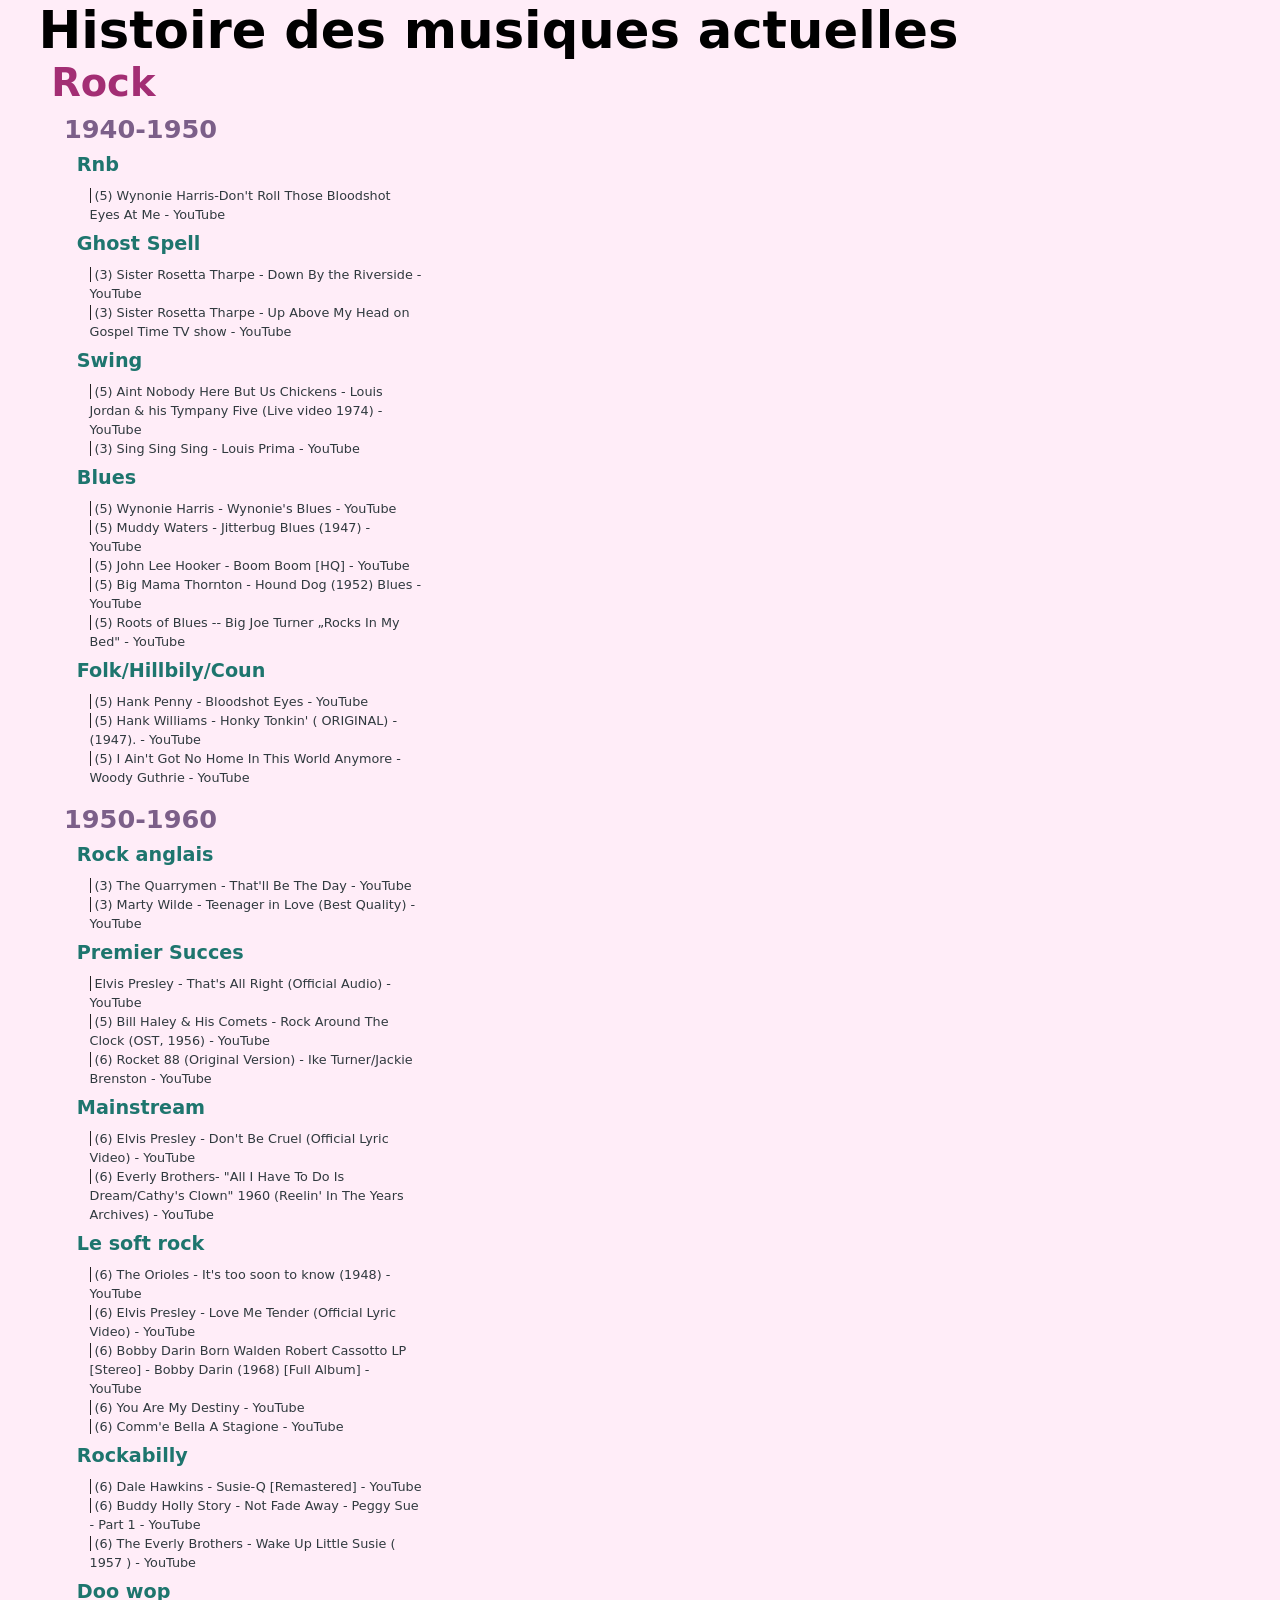
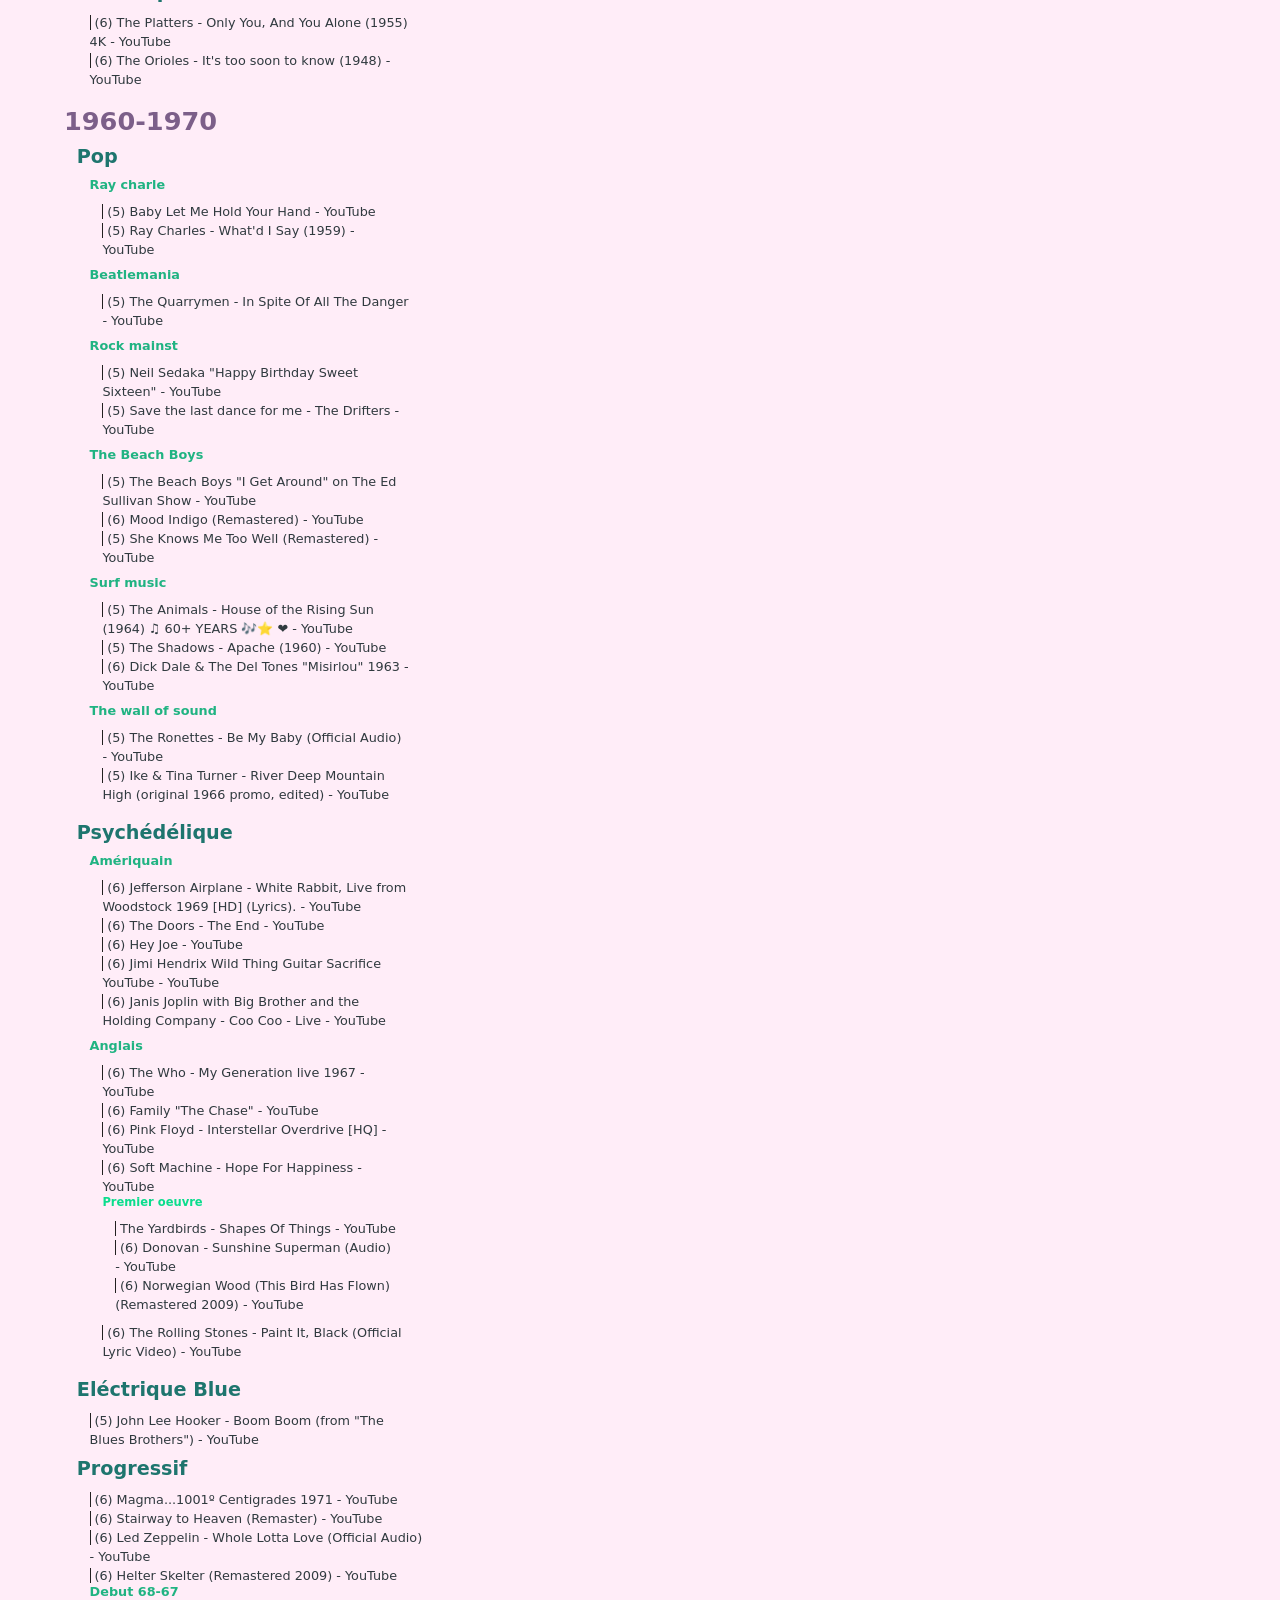
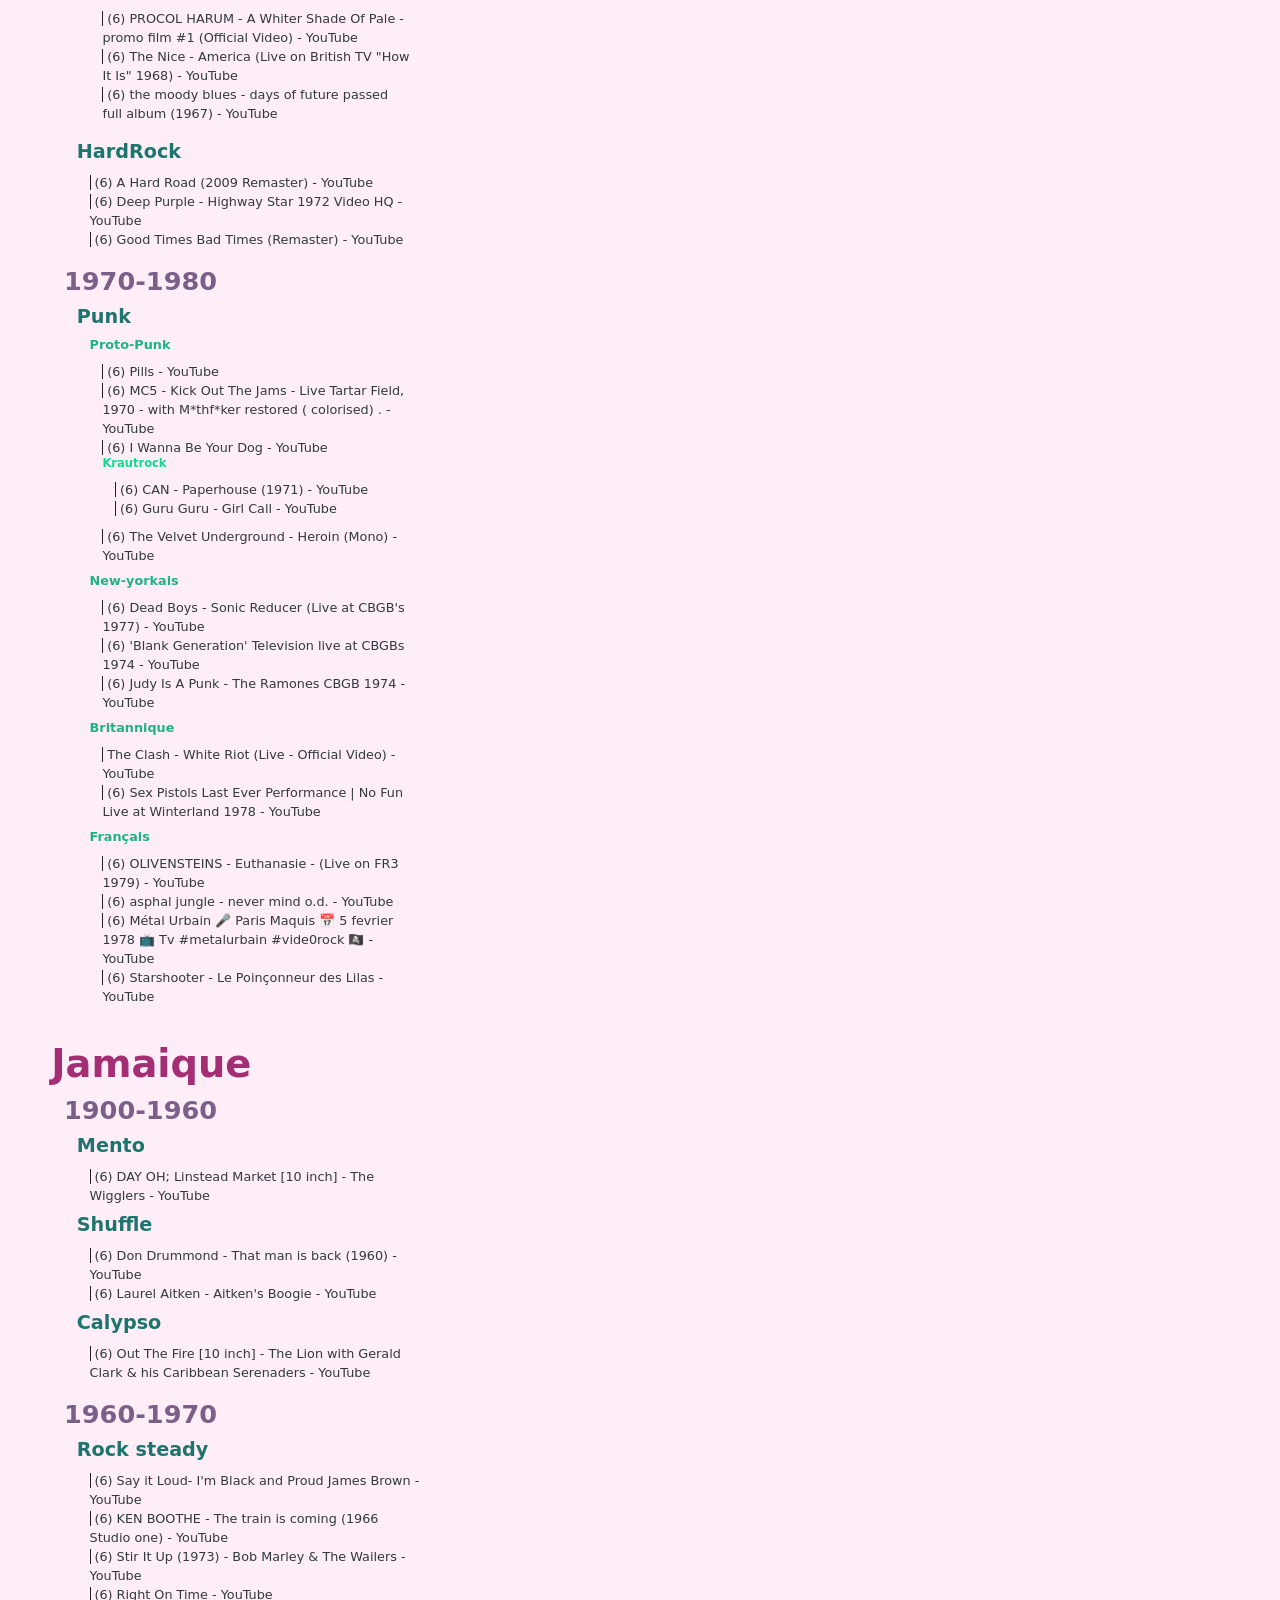
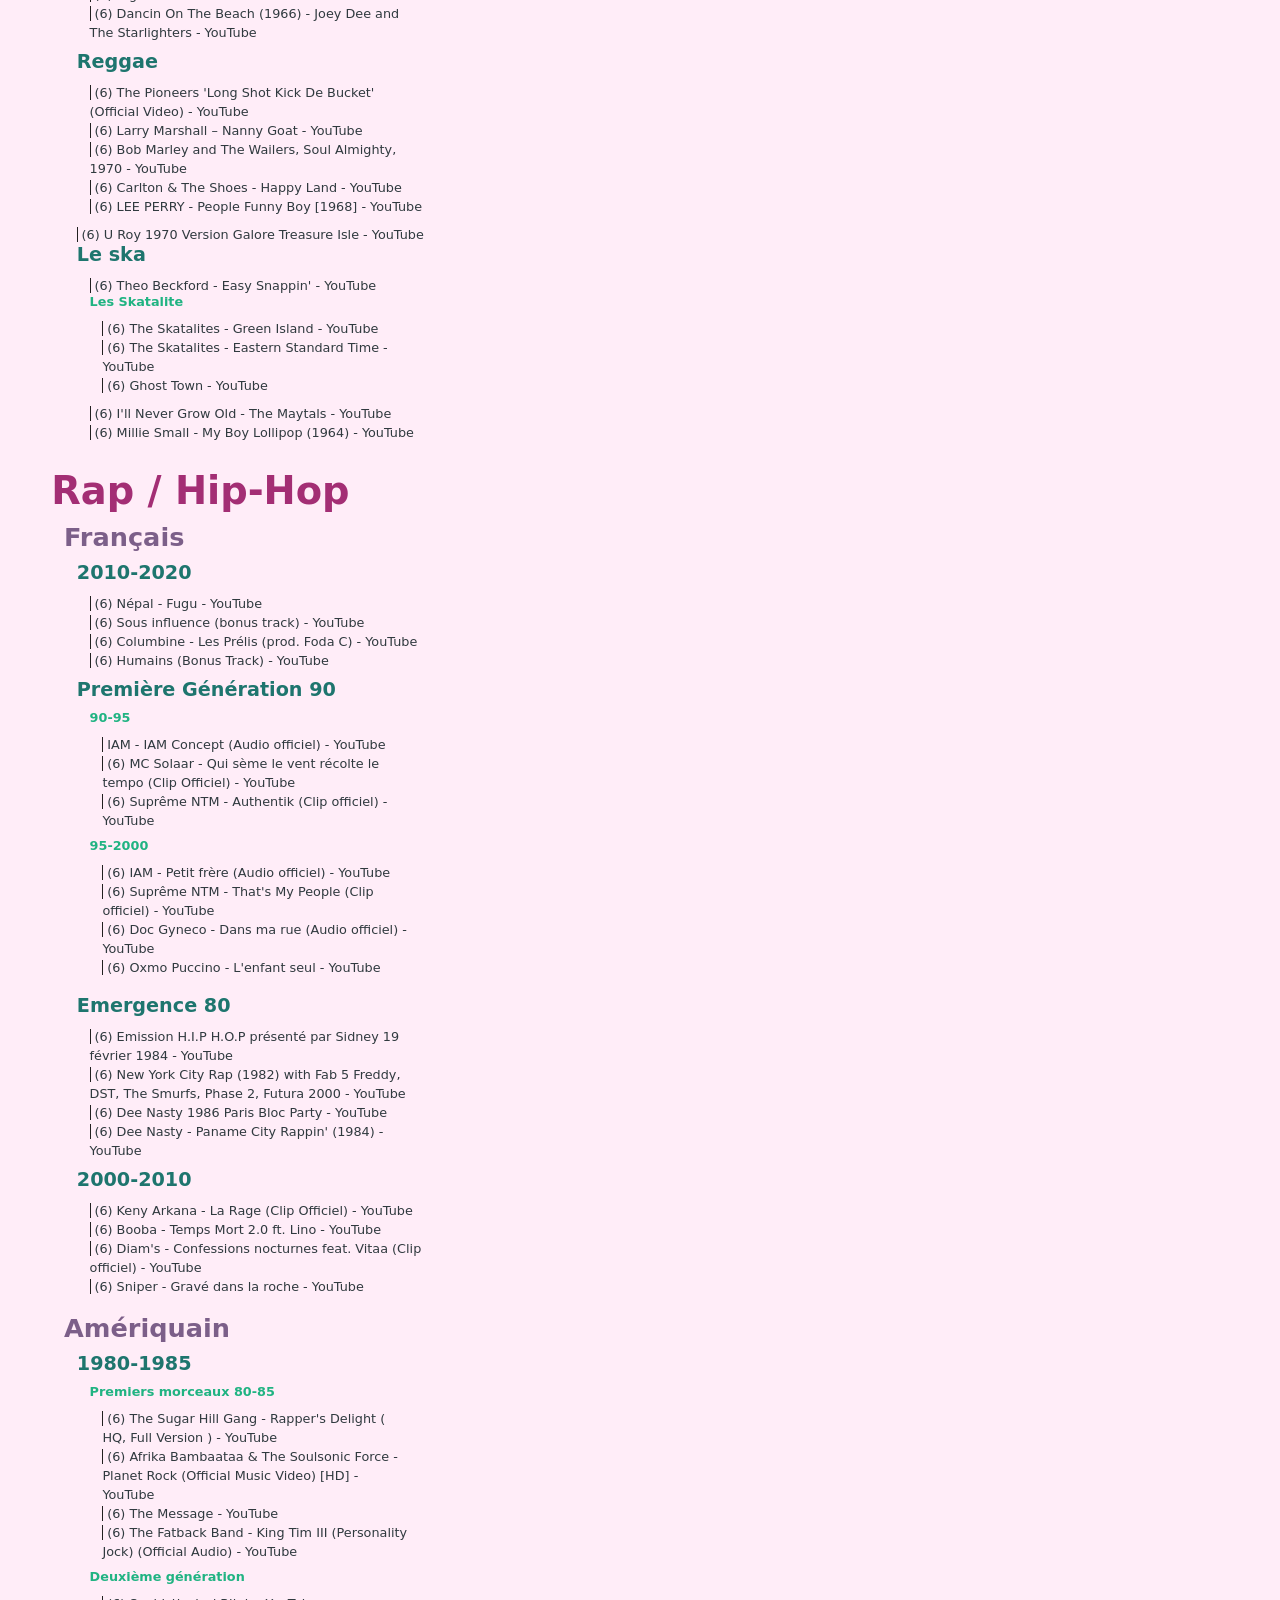
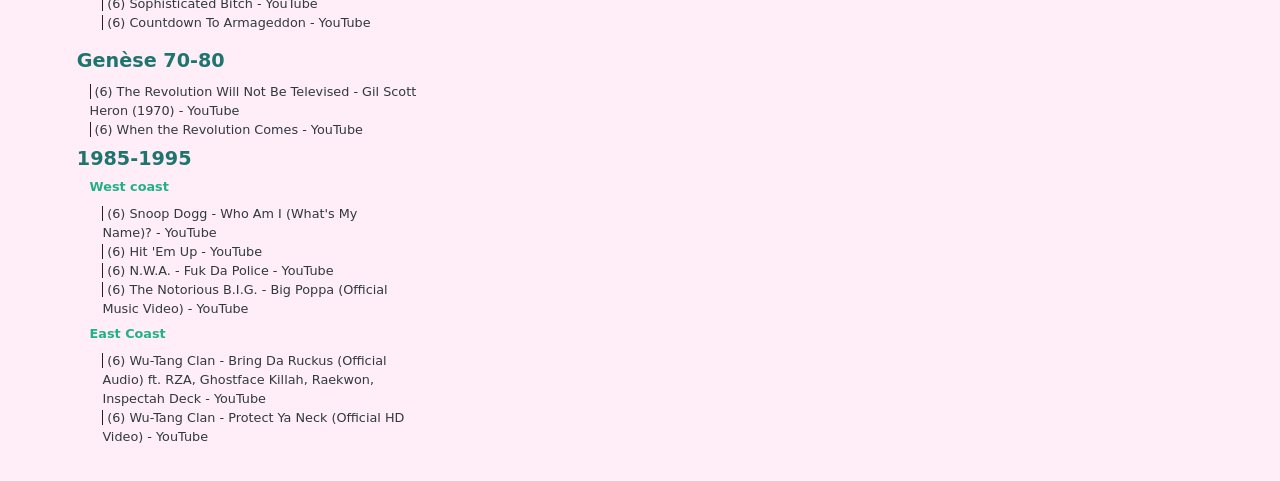
<file: index.html>
<!DOCTYPE html>
<html lang="en">
<head>
    <meta charset="UTF-8">
    <base target="_blank">
    <meta name="viewport" content="width=device-width, initial-scale=1.0">
    <title>Musiques actuelles</title>
    <link rel="stylesheet" href="styles.css">
<script src="oui.js"></script>
</head>
<body>
   <DL><p>
	
	<DL><p>
		
		<DL><p>
			<DT><H1>Histoire des musiques actuelles</H1>
			<DL>
				<DT><H3>Rock</H3>
				<DL><p>
					<DT><H3>1940-1950</H3>
					<DL><p>
						<DT><H3>Rnb</H3>
						<DL><p>
							<DT><A HREF="https://www.youtube.com/watch?v=xR_A4Su-TrI">(5) Wynonie Harris-Don't Roll Those Bloodshot Eyes At Me - YouTube</A>
						</DL><p>
						<DT><H3>Ghost Spell</H3>
						<DL><p>
							<DT><A HREF="https://www.youtube.com/watch?v=4xzr_GBa8qk">(3) Sister Rosetta Tharpe - Down By the Riverside - YouTube</A>
							<DT><A HREF="https://www.youtube.com/watch?v=JeaBNAXfHfQ&list=PLiA2vxCGnGFyT0jBMIk8LN-d80q8lV6-V&index=4">(3) Sister Rosetta Tharpe - Up Above My Head on Gospel Time TV show - YouTube</A>
						</DL><p>
						<DT><H3>Swing</H3>
						<DL><p>
							<DT><A HREF="https://www.youtube.com/watch?v=KUNQl5sanHM&list=RDKUNQl5sanHM&start_radio=1">(5) Aint Nobody Here But Us Chickens - Louis Jordan &amp; his Tympany Five (Live video 1974) - YouTube</A>
							<DT><A HREF="https://www.youtube.com/watch?v=WGM2HPM6BDc">(3) Sing Sing Sing - Louis Prima - YouTube</A>
						</DL><p>
						<DT><H3>Blues</H3>
						<DL><p>
							<DT><A HREF="https://www.youtube.com/watch?v=YvXuKdMZo4Q">(5) Wynonie Harris - Wynonie's Blues - YouTube</A>
							<DT><A HREF="https://www.youtube.com/watch?v=J4ZE3B2e8CM">(5) Muddy Waters - Jitterbug Blues (1947) - YouTube</A>
							<DT><A HREF="https://www.youtube.com/watch?v=X70VMrH3yBg">(5) John Lee Hooker - Boom Boom [HQ] - YouTube</A>
							<DT><A HREF="https://www.youtube.com/watch?v=yoHDrzw-RPg">(5) Big Mama Thornton - Hound Dog (1952) Blues - YouTube</A>
							<DT><A HREF="https://www.youtube.com/watch?v=_SwDP8bW1Xg">(5) Roots of Blues -- Big Joe Turner „Rocks In My Bed&quot; - YouTube</A>
						</DL><p>
						<DT><H3>Folk/Hillbily/Coun</H3>
						<DL><p>
							<DT><A HREF="https://www.youtube.com/watch?v=q-YBOsTcg_I&t=29s">(5) Hank Penny - Bloodshot Eyes - YouTube</A>
							<DT><A HREF="https://www.youtube.com/watch?v=OsH3C94b4IU">(5) Hank Williams - Honky Tonkin' ( ORIGINAL) - (1947). - YouTube</A>
							<DT><A HREF="https://www.youtube.com/watch?v=GTnVMulDTYA">(5) I Ain't Got No Home In This World Anymore - Woody Guthrie - YouTube</A>
						</DL><p>
					</DL><p>
					<DT><H3>1950-1960</H3>
					<DL><p>
						<DT><H3>Rock anglais</H3>
						<DL><p>
							<DT><A HREF="https://www.youtube.com/watch?v=R4_LMMKq8Hw">(3) The Quarrymen - That'll Be The Day - YouTube</A>
							<DT><A HREF="https://www.youtube.com/watch?v=ZaM1R6ICKCw">(3) Marty Wilde - Teenager in Love (Best Quality) - YouTube</A>
						</DL><p>
						<DT><H3>Premier Succes</H3>
						<DL><p>
							<DT><A HREF="https://www.youtube.com/watch?v=DCP_g7X31nI&list=RDDCP_g7X31nI&start_radio=1">Elvis Presley - That's All Right (Official Audio) - YouTube</A>
							<DT><A HREF="https://www.youtube.com/watch?v=-eJOJhwgluE">(5) Bill Haley &amp; His Comets - Rock Around The Clock (OST, 1956) - YouTube</A>
							<DT><A HREF="https://www.youtube.com/watch?v=Gbfnh1oVTk0">(6) Rocket 88 (Original Version) - Ike Turner/Jackie Brenston - YouTube</A>
						</DL><p>
						<DT><H3>Mainstream</H3>
						<DL><p>
							<DT><A HREF="https://www.youtube.com/watch?v=B2YwGBVSfFQ&list=RDB2YwGBVSfFQ&start_radio=1">(6) Elvis Presley - Don't Be Cruel (Official Lyric Video) - YouTube</A>
							<DT><A HREF="https://www.youtube.com/watch?v=lTYe9eDqxe8">(6) Everly Brothers- &quot;All I Have To Do Is Dream/Cathy's Clown&quot; 1960 (Reelin' In The Years Archives) - YouTube</A>
						</DL><p>
						<DT><H3>Le soft rock</H3>
						<DL><p>
							<DT><A HREF="https://www.youtube.com/watch?v=IexQfww4aiY&list=RDIexQfww4aiY&start_radio=1">(6) The Orioles - It's too soon to know (1948) - YouTube</A>
							<DT><A HREF="https://www.youtube.com/watch?v=-9dtQzg7gDM&list=RD-9dtQzg7gDM&start_radio=1">(6) Elvis Presley - Love Me Tender (Official Lyric Video) - YouTube</A>
							<DT><A HREF="https://www.youtube.com/watch?v=QnkQTAXMrEo&list=RDQnkQTAXMrEo&start_radio=1">(6) Bobby Darin Born Walden Robert Cassotto LP [Stereo] - Bobby Darin (1968) [Full Album] - YouTube</A>
							<DT><A HREF="https://www.youtube.com/watch?v=k7fihig4u0Y&list=RDk7fihig4u0Y&start_radio=1">(6) You Are My Destiny - YouTube</A>
							<DT><A HREF="https://www.youtube.com/watch?v=PvzH3NOka0E&list=PLXMMhvCEg8Zdd72IYclykKXqkQ7ojB3Jz">(6) Comm'e Bella A Stagione - YouTube</A>
						</DL><p>
						<DT><H3>Rockabilly</H3>
						<DL><p>
							<DT><A HREF="https://www.youtube.com/watch?v=8AtV7NTIt9g&list=RD8AtV7NTIt9g&start_radio=1">(6) Dale Hawkins - Susie-Q [Remastered] - YouTube</A>
							<DT><A HREF="https://www.youtube.com/watch?v=oXAzCLwTKIo">(6) Buddy Holly Story - Not Fade Away - Peggy Sue - Part 1 - YouTube</A>
							<DT><A HREF="https://www.youtube.com/watch?v=v1fImXAeS-s&list=RDv1fImXAeS-s&start_radio=1">(6) The Everly Brothers - Wake Up Little Susie ( 1957 ) - YouTube</A>
						</DL><p>
						<DT><H3>Doo wop</H3>
						<DL><p>
							<DT><A HREF="https://www.youtube.com/watch?v=rAUJSc6unAg&list=RDrAUJSc6unAg&start_radio=1">(6) The Platters - Only You, And You Alone (1955) 4K - YouTube</A>
							<DT><A HREF="https://www.youtube.com/results?search_query=Orioles%2C+It%27s+to+soon+to+know%2C+1948+%3B+Baby+please+don%27t%2C+1952+%3B+Crying+in+the+chapel%2C+1953">(6) The Orioles - It's too soon to know (1948) - YouTube</A>
						</DL><p>
					</DL><p>
					<DT><H3>1960-1970</H3>
					<DL><p>
						<DT><H3>Pop</H3>
						<DL><p>
							<DT><H3>Ray charle</H3>
							<DL><p>
								<DT><A HREF="https://www.youtube.com/watch?v=bFEYFKaBV4A">(5) Baby Let Me Hold Your Hand - YouTube</A>
								<DT><A HREF="https://www.youtube.com/watch?v=EPLZL4s_jtI&list=RDEPLZL4s_jtI&start_radio=1">(5) Ray Charles - What'd I Say (1959) - YouTube</A>
							</DL><p>
							<DT><H3>Beatlemania</H3>
							<DL><p>
								<DT><A HREF="https://www.youtube.com/watch?v=FDCXyq4x4Vc">(5) The Quarrymen - In Spite Of All The Danger - YouTube</A>
							</DL><p>
							<DT><H3>Rock mainst</H3>
							<DL><p>
								<DT><A HREF="https://www.youtube.com/watch?v=5h2zp96Hzhg">(5) Neil Sedaka &quot;Happy Birthday Sweet Sixteen&quot; - YouTube</A>
								<DT><A HREF="https://www.youtube.com/watch?v=n-XQ26KePUQ">(5) Save the last dance for me - The Drifters - YouTube</A>
							</DL><p>
							<DT><H3>The Beach Boys</H3>
							<DL><p>
								<DT><A HREF="https://www.youtube.com/watch?v=ruKCw797JM4&list=RDruKCw797JM4&start_radio=1">(5) The Beach Boys &quot;I Get Around&quot; on The Ed Sullivan Show - YouTube</A>
								<DT><A HREF="https://www.youtube.com/watch?v=vwlJrNBHy18">(6) Mood Indigo (Remastered) - YouTube</A>
								<DT><A HREF="https://www.youtube.com/watch?v=nxtp7pl8ijs">(5) She Knows Me Too Well (Remastered) - YouTube</A>
							</DL><p>
							<DT><H3>Surf music</H3>
							<DL><p>
								<DT><A HREF="https://www.youtube.com/watch?v=4-43lLKaqBQ">(5) The Animals - House of the Rising Sun (1964) ♫ 60+ YEARS 🎶⭐ ❤ - YouTube</A>
								<DT><A HREF="https://www.youtube.com/watch?v=EzgbcyfJgfQ">(5) The Shadows - Apache (1960) - YouTube</A>
								<DT><A HREF="https://www.youtube.com/watch?v=ZIU0RMV_II8">(6) Dick Dale &amp; The Del Tones &quot;Misirlou&quot; 1963 - YouTube</A>
							</DL><p>
							<DT><H3>The wall of sound</H3>
							<DL><p>
								<DT><A HREF="https://www.youtube.com/watch?v=jSPpbOGnFgk">(5) The Ronettes - Be My Baby (Official Audio) - YouTube</A>
								<DT><A HREF="https://www.youtube.com/watch?v=uj0wPrN_Y_4">(5) Ike &amp; Tina Turner - River Deep Mountain High (original 1966 promo, edited) - YouTube</A>
							</DL><p>
						</DL><p>
						<DT><H3>Psychédélique</H3>
						<DL><p>
							<DT><H3>Amériquain</H3>
							<DL><p>
								<DT><A HREF="https://www.youtube.com/watch?v=Vl89g2SwMh4">(6) Jefferson Airplane - White Rabbit, Live from Woodstock 1969 [HD] (Lyrics). - YouTube</A>
								<DT><A HREF="https://www.youtube.com/watch?v=VScSEXRwUqQ&list=RDVScSEXRwUqQ&start_radio=1">(6) The Doors - The End - YouTube</A>
								<DT><A HREF="https://www.youtube.com/watch?v=Smp6AepJIhM&list=PL1RRNXldMeRFm7CqtN44oav-TgaWT3yt_&index=3">(6) Hey Joe - YouTube</A>
								<DT><A HREF="https://www.youtube.com/watch?v=_-7toYWFEyk">(6) Jimi Hendrix Wild Thing Guitar Sacrifice YouTube - YouTube</A>
								<DT><A HREF="https://www.youtube.com/watch?v=_XtUfJ25Hk4">(6) Janis Joplin with Big Brother and the Holding Company - Coo Coo - Live - YouTube</A>
							</DL><p>
							<DT><H3>Anglais</H3>
							<DL><p>
								<DT><A HREF="https://www.youtube.com/watch?v=qjN5uHRIcjM">(6) The Who - My Generation live 1967 - YouTube</A>
								<DT><A HREF="https://www.youtube.com/watch?v=t7eon07k5eg&list=PL1F6E4AF96C3F9481">(6) Family &quot;The Chase&quot; - YouTube</A>
								<DT><A HREF="https://www.youtube.com/watch?v=4o2sA0vpA-4">(6) Pink Floyd - Interstellar Overdrive [HQ] - YouTube</A>
								<DT><A HREF="https://www.youtube.com/watch?v=GsLH75HiZZM">(6) Soft Machine - Hope For Happiness - YouTube</A>
								<DT><H3>Premier oeuvre</H3>
								<DL><p>
									<DT><A HREF="https://www.youtube.com/watch?v=Jc17DqcA6Qc&list=RDJc17DqcA6Qc&start_radio=1">The Yardbirds - Shapes Of Things - YouTube</A>
									<DT><A HREF="https://www.youtube.com/watch?v=YsX2FhBf9nY&list=RDYsX2FhBf9nY&start_radio=1">(6) Donovan - Sunshine Superman (Audio) - YouTube</A>
									<DT><A HREF="https://www.youtube.com/watch?v=Y_V6y1ZCg_8&list=RDY_V6y1ZCg_8&start_radio=1">(6) Norwegian Wood (This Bird Has Flown) (Remastered 2009) - YouTube</A>
								</DL><p>
								<DT><A HREF="https://www.youtube.com/watch?v=O4irXQhgMqg&list=RDO4irXQhgMqg&start_radio=1">(6) The Rolling Stones - Paint It, Black (Official Lyric Video) - YouTube</A>
							</DL><p>
						</DL><p>
						<DT><H3>Eléctrique Blue</H3>
						<DL><p>
							<DT><A HREF="https://www.youtube.com/watch?v=nUUyFrHERpU">(5) John Lee Hooker - Boom Boom (from &quot;The Blues Brothers&quot;) - YouTube</A>
						</DL><p>
						<DT><H3>Progressif</H3>
						<DL><p>
							<DT><A HREF="https://www.youtube.com/watch?v=XD14LNwu5PY&list=PLoRNXsrOuZ-VGZnUcRqeZvsgRtaIlZ_q4">(6) Magma...1001º Centigrades 1971 - YouTube</A>
							<DT><A HREF="https://www.youtube.com/watch?v=X791IzOwt3Q&list=RDX791IzOwt3Q&start_radio=1">(6) Stairway to Heaven (Remaster) - YouTube</A>
							<DT><A HREF="https://www.youtube.com/watch?v=HibBnC6SVk8&list=RDHibBnC6SVk8&start_radio=1">(6) Led Zeppelin - Whole Lotta Love (Official Audio) - YouTube</A>
							<DT><A HREF="https://www.youtube.com/watch?v=vWW2SzoAXMo&list=RDvWW2SzoAXMo&start_radio=1">(6) Helter Skelter (Remastered 2009) - YouTube</A>
							<DT><H3>Debut 68-67</H3>
							<DL><p>
								<DT><A HREF="https://www.youtube.com/watch?v=z0vCwGUZe1I&list=RDz0vCwGUZe1I&start_radio=1">(6) PROCOL HARUM - A Whiter Shade Of Pale - promo film #1 (Official Video) - YouTube</A>
								<DT><A HREF="https://www.youtube.com/watch?v=Dg9jHTYZ-6U&list=RDDg9jHTYZ-6U&start_radio=1">(6) The Nice - America (Live on British TV &quot;How It Is&quot; 1968) - YouTube</A>
								<DT><A HREF="https://www.youtube.com/watch?v=FT0-g_Tqn2k&list=RDFT0-g_Tqn2k&start_radio=1">(6) the moody blues - days of future passed full album (1967) - YouTube</A>
							</DL><p>
						</DL><p>
						<DT><H3>HardRock</H3>
						<DL><p>
							<DT><A HREF="https://www.youtube.com/watch?v=sbP_BncY5tA&list=RDsbP_BncY5tA&start_radio=1">(6) A Hard Road (2009 Remaster) - YouTube</A>
							<DT><A HREF="https://www.youtube.com/watch?v=UAKCR7kQMTQ&list=RDUAKCR7kQMTQ&start_radio=1">(6) Deep Purple - Highway Star 1972 Video HQ - YouTube</A>
							<DT><A HREF="https://www.youtube.com/watch?v=lsZG7n7ries&list=PLp3o6lwxnqMkm9dUECwqVBQY0IN6n1wH_">(6) Good Times Bad Times (Remaster) - YouTube</A>
						</DL><p>
					</DL><p>
					<DT><H3>1970-1980</H3>
					<DL><p>
						<DT><H3>Punk</H3>
						<DL><p>
							<DT><H3>Proto-Punk</H3>
							<DL><p>
								<DT><A HREF="https://www.youtube.com/watch?v=Co13TYRttSk&list=RDCo13TYRttSk&start_radio=1">(6) Pills - YouTube</A>
								<DT><A HREF="https://www.youtube.com/watch?v=0tx8GiTFK-I&list=RD0tx8GiTFK-I&start_radio=1">(6) MC5 - Kick Out The Jams - Live Tartar Field, 1970 - with M*thf*ker restored ( colorised) . - YouTube</A>
								<DT><A HREF="https://www.youtube.com/watch?v=3gsWt7ey6bo&list=RD3gsWt7ey6bo&start_radio=1">(6) I Wanna Be Your Dog - YouTube</A>
								<DT><H3>Krautrock</H3>
								<DL><p>
									<DT><A HREF="https://www.youtube.com/watch?v=LPjF4ZHuIko&list=RDLPjF4ZHuIko&start_radio=1">(6) CAN - Paperhouse (1971) - YouTube</A>
									<DT><A HREF="https://www.youtube.com/watch?v=LO-9g-ul1mQ&list=PLjKW4aqB2-6PFaFp7s1-FCT6KWrOfaRWK">(6) Guru Guru - Girl Call - YouTube</A>
								</DL><p>
								<DT><A HREF="https://www.youtube.com/watch?v=6xcwt9mSbYE&list=RD6xcwt9mSbYE&start_radio=1">(6) The Velvet Underground - Heroin (Mono) - YouTube</A>
							</DL><p>
							<DT><H3>New-yorkais</H3>
							<DL><p>
								<DT><A HREF="https://www.youtube.com/watch?v=dJEu98LEzpc&list=RDdJEu98LEzpc&start_radio=1">(6) Dead Boys - Sonic Reducer (Live at CBGB's 1977) - YouTube</A>
								<DT><A HREF="https://www.youtube.com/watch?v=dqsDXmmaEAk&list=RDdqsDXmmaEAk&start_radio=1">(6) 'Blank Generation' Television live at CBGBs 1974 - YouTube</A>
								<DT><A HREF="https://www.youtube.com/watch?v=wNYjMQB1Vso">(6) Judy Is A Punk - The Ramones CBGB 1974 - YouTube</A>
							</DL><p>
							<DT><H3>Britannique</H3>
							<DL><p>
								<DT><A HREF="https://www.youtube.com/watch?v=zoJYM3krDWQ&list=RDzoJYM3krDWQ&start_radio=1">The Clash - White Riot (Live - Official Video) - YouTube</A>
								<DT><A HREF="https://www.youtube.com/watch?v=3K3uAlyNL5o&list=RD3K3uAlyNL5o&start_radio=1">(6) Sex Pistols Last Ever Performance | No Fun Live at Winterland 1978 - YouTube</A>
							</DL><p>
							<DT><H3>Français</H3>
							<DL><p>
								<DT><A HREF="https://www.youtube.com/watch?v=BgVUe_62qRE&list=RDBgVUe_62qRE&start_radio=1">(6) OLIVENSTEINS - Euthanasie - (Live on FR3 1979) - YouTube</A>
								<DT><A HREF="https://www.youtube.com/watch?v=vO1DmcE_7K4&list=RDvO1DmcE_7K4&start_radio=1">(6) asphal jungle - never mind o.d. - YouTube</A>
								<DT><A HREF="https://www.youtube.com/watch?v=bcKT8yM5Fak&list=RDbcKT8yM5Fak&start_radio=1">(6) Métal Urbain 🎤 Paris Maquis 📅 5 fevrier 1978 📺 Tv #metalurbain #vide0rock 🏴‍☠️ - YouTube</A>
								<DT><A HREF="https://www.youtube.com/watch?v=1_trDwNZwWE&list=RD1_trDwNZwWE&start_radio=1">(6) Starshooter - Le Poinçonneur des Lilas - YouTube</A>
							</DL><p>
						</DL><p>
					</DL><p>
				</DL></DL><p>
                    <DL><p>
				<DT><H3>Jamaique</H3>
				<DL><p>
					<DT><H3>1900-1960</H3>
					<DL><p>
						<DT><H3>Mento</H3>
						<DL><p>
							<DT><A HREF="https://www.youtube.com/watch?v=lDqe3iYkUuU&list=RDlDqe3iYkUuU&start_radio=1">(6) DAY OH; Linstead Market [10 inch] - The Wigglers - YouTube</A>
						</DL><p>
						<DT><H3>Shuffle</H3>
						<DL><p>
							<DT><A HREF="https://www.youtube.com/watch?v=A9YidQmGN0Q">(6) Don Drummond - That man is back (1960) - YouTube</A>
							<DT><A HREF="https://www.youtube.com/watch?v=FZPFKx-efyQ">(6) Laurel Aitken - Aitken's Boogie - YouTube</A>
						</DL><p>
						<DT><H3>Calypso</H3>
						<DL><p>
							<DT><A HREF="https://www.youtube.com/watch?v=mZsfnPeaFDQ">(6) Out The Fire [10 inch] - The Lion with Gerald Clark &amp; his Caribbean Serenaders - YouTube</A>
						</DL><p>
					</DL><p>
					<DT><H3>1960-1970</H3>
					<DL><p>
						<DT><H3>Rock steady</H3>
						<DL><p>
							<DT><A HREF="https://www.youtube.com/watch?v=4hj1iWqoYEc&list=RD4hj1iWqoYEc&start_radio=1">(6) Say it Loud- I'm Black and Proud James Brown - YouTube</A>
							<DT><A HREF="https://www.youtube.com/watch?v=LALHEEtr4jo&list=RDLALHEEtr4jo&start_radio=1">(6) KEN BOOTHE - The train is coming (1966 Studio one) - YouTube</A>
							<DT><A HREF="https://www.youtube.com/watch?v=1hwL3S3Gtzs&list=RD1hwL3S3Gtzs&start_radio=1">(6) Stir It Up (1973) - Bob Marley &amp; The Wailers - YouTube</A>
							<DT><A HREF="https://www.youtube.com/watch?v=lPnsaiHXXBU&list=RDlPnsaiHXXBU&start_radio=1">(6) Right On Time - YouTube</A>
							<DT><A HREF="https://www.youtube.com/watch?v=MnTluRWJH20&list=RDMnTluRWJH20&start_radio=1">(6) Dancin On The Beach (1966) - Joey Dee and The Starlighters - YouTube</A>
						</DL><p>
						<DT><H3>Reggae</H3>
						<DL><p>
							<DT><A HREF="https://www.youtube.com/watch?v=XhAec0h4lds&list=RDXhAec0h4lds&start_radio=1">(6) The Pioneers 'Long Shot Kick De Bucket' (Official Video) - YouTube</A>
							<DT><A HREF="https://www.youtube.com/watch?v=Xg0YJBAlw3o&list=RDXg0YJBAlw3o&start_radio=1">(6) Larry Marshall – Nanny Goat - YouTube</A>
							<DT><A HREF="https://www.youtube.com/results?search_query=Bob+Marley+and+The+Wailers%2C+Soul+Almighty%2C+1970">(6) Bob Marley and The Wailers, Soul Almighty, 1970 - YouTube</A>
							<DT><A HREF="https://www.youtube.com/watch?v=F4M3b1UhIzc&list=RDF4M3b1UhIzc&start_radio=1">(6) Carlton &amp; The Shoes - Happy Land - YouTube</A>
							<DT><A HREF="https://www.youtube.com/watch?v=plbxFT7okBY&list=RDplbxFT7okBY&start_radio=1">(6) LEE PERRY - People Funny Boy [1968] - YouTube</A>
						</DL><p>
						<DT><A HREF="https://www.youtube.com/watch?v=hMFbPbvKf8w">(6) U Roy 1970 Version Galore Treasure Isle - YouTube</A>
						<DT><H3>Le ska</H3>
						<DL><p>
							<DT><A HREF="https://www.youtube.com/watch?v=xQZOFE2SoRA&list=RDxQZOFE2SoRA&start_radio=1">(6) Theo Beckford - Easy Snappin' - YouTube</A>
							<DT><H3>Les Skatalite</H3>
							<DL><p>
								<DT><A HREF="https://www.youtube.com/watch?v=PGn6uoe1nGI&list=RDPGn6uoe1nGI&start_radio=1">(6) The Skatalites - Green Island - YouTube</A>
								<DT><A HREF="https://www.youtube.com/watch?v=ANpdZkKJCUM&list=RDANpdZkKJCUM&start_radio=1">(6) The Skatalites - Eastern Standard Time - YouTube</A>
								<DT><A HREF="https://www.youtube.com/watch?v=RuovjSI4Opc&list=RDRuovjSI4Opc&start_radio=1">(6) Ghost Town - YouTube</A>
							</DL><p>
							<DT><A HREF="https://www.youtube.com/watch?v=s0o6HdaPIFM">(6) I'll Never Grow Old - The Maytals - YouTube</A>
							<DT><A HREF="https://www.youtube.com/watch?v=RSNdPlSKfV0&list=RDRSNdPlSKfV0&start_radio=1">(6) Millie Small - My Boy Lollipop (1964) - YouTube</A>
						</DL><p>
					</DL><p>
				</DL><p>
				<DT><H3>Rap / Hip-Hop</H3>
				<DL><p>
					<DT><H3>Français</H3>
					<DL><p>
						<DT><H3>2010-2020</H3>
						<DL><p>
							<DT><A HREF="https://www.youtube.com/watch?v=Dwgj5XQaoGU&list=RDDwgj5XQaoGU&start_radio=1">(6) Népal - Fugu - YouTube</A>
							<DT><A HREF="https://www.youtube.com/watch?v=AS2VgH4sA1Y&list=RDAS2VgH4sA1Y&start_radio=1">(6) Sous influence (bonus track) - YouTube</A>
							<DT><A HREF="https://www.youtube.com/watch?v=LfFI3bzMLU0&list=RDLfFI3bzMLU0&start_radio=1">(6) Columbine - Les Prélis (prod. Foda C) - YouTube</A>
							<DT><A HREF="https://www.youtube.com/watch?v=okbyUVi_Of0&list=RDokbyUVi_Of0&start_radio=1">(6) Humains (Bonus Track) - YouTube</A>
						</DL><p>
						<DT><H3>Première Génération 90</H3>
						<DL><p>
							<DT><H3>90-95</H3>
							<DL><p>
								<DT><A HREF="https://www.youtube.com/watch?v=tYK0yEM-j2o&list=RDtYK0yEM-j2o&start_radio=1">IAM - IAM Concept (Audio officiel) - YouTube</A>
								<DT><A HREF="https://www.youtube.com/watch?v=5KWgIszyqdE&list=RD5KWgIszyqdE&start_radio=1">(6) MC Solaar - Qui sème le vent récolte le tempo (Clip Officiel) - YouTube</A>
								<DT><A HREF="https://www.youtube.com/watch?v=z_ffMoV-qpE&list=RDz_ffMoV-qpE&start_radio=1">(6) Suprême NTM - Authentik (Clip officiel) - YouTube</A>
							</DL><p>
							<DT><H3>95-2000</H3>
							<DL><p>
								<DT><A HREF="https://www.youtube.com/watch?v=NonWfgHegDU&list=RDNonWfgHegDU&start_radio=1">(6) IAM - Petit frère (Audio officiel) - YouTube</A>
								<DT><A HREF="https://www.youtube.com/watch?v=zKFqbyDR6M4&list=RDzKFqbyDR6M4&start_radio=1">(6) Suprême NTM - That's My People (Clip officiel) - YouTube</A>
								<DT><A HREF="https://www.youtube.com/watch?v=E6yp5cGY-FQ&list=OLAK5uy_neIroBFOcgC2SHLQvHNej_fuMNcksDuB8&index=2">(6) Doc Gyneco - Dans ma rue (Audio officiel) - YouTube</A>
								<DT><A HREF="https://www.youtube.com/watch?v=pGHVs6mL6d8&list=RDpGHVs6mL6d8&start_radio=1">(6) Oxmo Puccino - L'enfant seul - YouTube</A>
							</DL><p>
						</DL><p>
						<DT><H3>Emergence 80</H3>
						<DL><p>
							<DT><A HREF="https://www.youtube.com/watch?v=cZ1mm_SPlA4">(6) Emission H.I.P H.O.P présenté par Sidney 19 février 1984 - YouTube</A>
							<DT><A HREF="https://www.youtube.com/watch?v=0gQXGEbtau8&list=RD0gQXGEbtau8&start_radio=1">(6) New York City Rap (1982) with Fab 5 Freddy, DST, The Smurfs, Phase 2, Futura 2000 - YouTube</A>
							<DT><A HREF="https://www.youtube.com/watch?v=jkIj-_Ek-eU">(6) Dee Nasty 1986 Paris Bloc Party - YouTube</A>
							<DT><A HREF="https://www.youtube.com/watch?v=6b4NEQiAFJc&list=RD6b4NEQiAFJc&start_radio=1">(6) Dee Nasty - Paname City Rappin' (1984) - YouTube</A>
						</DL><p>
						<DT><H3>2000-2010</H3>
						<DL><p>
							<DT><A HREF="https://www.youtube.com/watch?v=oewRadlyrHo&list=RDoewRadlyrHo&start_radio=1">(6) Keny Arkana - La Rage (Clip Officiel) - YouTube</A>
							<DT><A HREF="https://www.youtube.com/watch?v=zH8UDrBb9vY&list=RDzH8UDrBb9vY&start_radio=1">(6) Booba - Temps Mort 2.0 ft. Lino - YouTube</A>
							<DT><A HREF="https://www.youtube.com/watch?v=TwhoaPgBwI8&list=RDTwhoaPgBwI8&start_radio=1">(6) Diam's - Confessions nocturnes feat. Vitaa (Clip officiel) - YouTube</A>
							<DT><A HREF="https://www.youtube.com/watch?v=Iy1gH00vkMw&list=RDIy1gH00vkMw&start_radio=1">(6) Sniper - Gravé dans la roche - YouTube</A>
						</DL><p>
					</DL><p>
					<DT><H3>Amériquain</H3>
					<DL><p>
						<DT><H3>1980-1985</H3>
						<DL><p>
							<DT><H3>Premiers morceaux 80-85</H3>
							<DL><p>
								<DT><A HREF="https://www.youtube.com/watch?v=rKTUAESacQM&list=RDrKTUAESacQM&start_radio=1">(6) The Sugar Hill Gang - Rapper's Delight ( HQ, Full Version ) - YouTube</A>
								<DT><A HREF="https://www.youtube.com/watch?v=9J3lwZjHenA&list=RD9J3lwZjHenA&start_radio=1">(6) Afrika Bambaataa &amp; The Soulsonic Force - Planet Rock (Official Music Video) [HD] - YouTube</A>
								<DT><A HREF="https://www.youtube.com/watch?v=wodGHNLs53w&list=RDwodGHNLs53w&start_radio=1">(6) The Message - YouTube</A>
								<DT><A HREF="https://www.youtube.com/watch?v=ojQqAnlrW_M&list=RDojQqAnlrW_M&start_radio=1">(6) The Fatback Band - King Tim III (Personality Jock) (Official Audio) - YouTube</A>
							</DL><p>
							<DT><H3>Deuxième génération</H3>
							<DL><p>
								<DT><A HREF="https://www.youtube.com/watch?v=h73KLlcCGY4&list=PL49oPojq58D8zmUoOAkP94X5V0e4478jk">(6) Sophisticated Bitch - YouTube</A>
								<DT><A HREF="https://www.youtube.com/watch?v=UexhiKFCAAM&list=PLP1lC0FnuI0L5mKZdSVAazv8Os0gk82DX">(6) Countdown To Armageddon - YouTube</A>
							</DL><p>
						</DL><p>
						<DT><H3>Genèse 70-80</H3>
						<DL><p>
							<DT><A HREF="https://www.youtube.com/watch?v=868ArDGx1Uw">(6) The Revolution Will Not Be Televised - Gil Scott Heron (1970) - YouTube</A>
							<DT><A HREF="https://www.youtube.com/watch?v=qTrEPyV24L0&list=RDqTrEPyV24L0&start_radio=1">(6) When the Revolution Comes - YouTube</A>
						</DL><p>
						<DT><H3>1985-1995</H3>
						<DL><p>
							<DT><H3>West coast </H3>
							<DL><p>
								<DT><A HREF="https://www.youtube.com/watch?v=2soGJXQAQec&list=RD2soGJXQAQec&start_radio=1">(6) Snoop Dogg - Who Am I (What's My Name)? - YouTube</A>
								<DT><A HREF="https://www.youtube.com/watch?v=ugD3_yt756w&list=RDugD3_yt756w&start_radio=1">(6) Hit 'Em Up - YouTube</A>
								<DT><A HREF="https://www.youtube.com/watch?v=qZuxPKUVGiw&list=RDqZuxPKUVGiw&start_radio=1">(6) N.W.A. - Fuk Da Police - YouTube</A>
								<DT><A HREF="https://www.youtube.com/watch?v=phaJXp_zMYM&list=RDphaJXp_zMYM&start_radio=1">(6) The Notorious B.I.G. - Big Poppa (Official Music Video) - YouTube</A>
							</DL><p>
							<DT><H3>East Coast</H3>
							<DL><p>
								<DT><A HREF="https://www.youtube.com/watch?v=sNY74nQ-ACk&list=PLgqG4_1QEXwn_6xGpx53WGega3hplA-dU">(6) Wu-Tang Clan - Bring Da Ruckus (Official Audio) ft. RZA, Ghostface Killah, Raekwon, Inspectah Deck - YouTube</A>
								<DT><A HREF="https://www.youtube.com/watch?v=R0IUR4gkPIE&list=RDR0IUR4gkPIE&start_radio=1">(6) Wu-Tang Clan - Protect Ya Neck (Official HD Video) - YouTube</A>
							</DL><p>
						</DL><p>
					</DL><p>
				</DL><p>
			</DL><p>
			
		</DL><p>
	</DL><p>
</DL><p>
    
</body>
</html>
</file>
<file: styles.css>
* { 
    border: 0;
    margin: 0;
    font-family: system-ui;
    
    background-color: rgb(255, 237, 248);

    
}

dl{
    
    margin-left: 1vw;
    text-align: left;
    align-items: center;
    justify-content: center;
    
}
a {
  padding-left: 0.3vw;
    color: rgb(48, 58, 63);
    font-size: 1vw;
    text-decoration: none;
    border-left: 0.15vw solid rgb(34, 32, 32);
    transition: 0.2s;

}
a:hover{
  
  color: rgb(71, 187, 255);
}
h1{
    font-size: 4vw;
}




DL DL DL DL > DT > H3 {
  font-size: 3vw;
  
  color:  #a32e74;
}
DL DL DL DL DL  > DT > H3 {
  font-size: 2vw;
  color: #7c5f89;
}
DL DL DL DL DL DL  > DT > H3 {
  font-size: 1.5vw;
  color: #1e756e;
}
DL DL DL DL DL DL DL > DT > H3 {
  font-size: 1vw;
  color:  #20b382;

}
DL DL DL DL DL DL DL DL > DT > H3 {
   font-size: 0.9vw;
  color:  #0bdd8d;
}

DL DL DL DL DL  > DT  {
  display: inline-block;
  align-items: center;
  justify-content: center;
}

.oui{
    display: inline-block;
    align-items: center;
    justify-content: center;

}


DL DL DL DL DL    {
    
    width: 30vw;
    margin-top: 1vh;
    margin-bottom: 1vh;
  
}
DL DL DL DL DL DL   {
    width: 28vw;
 
}
DL DL DL DL DL DL DL  {
    width: 26vw;
 
}
DL DL DL DL DL DL DL DL  {
    width: 24vw;
  
}
DL DL DL DL DL DL DL DL DL  {
    width: 22vw;
  
}











/*skdjskjdksjdkjsdkj */


@media (max-width: 1050px) {
  * { 
    border: 0;
    margin: 0;
    font-family: system-ui;
    
    background-color: rgb(255, 237, 248);

    
}

dl{
    
    margin-left: 1vw;
    text-align: left;
    align-items: center;
    justify-content: center;
    
}
a {
  padding-left: 0.3vw;
    color: rgb(48, 58, 63);
    font-size: 3vw;
    text-decoration: none;
    border-left: 0.15vw solid rgb(34, 32, 32);
    transition: 0.2s;

}

h1{
    font-size: 6vw;
}




DL DL DL DL > DT > H3 {
  font-size: 5vw;
  
  color:  #a32e74;
}
DL DL DL DL DL  > DT > H3 {
  font-size: 4.5vw;
  color: #7c5f89;
}
DL DL DL DL DL DL  > DT > H3 {
  font-size: 4vw;
  color: #1e756e;
}
DL DL DL DL DL DL DL > DT > H3 {
  font-size: 3.5vw;
  color:  #20b382;

}
DL DL DL DL DL DL DL DL > DT > H3 {
   font-size: 3.5vw;
  color:  #0bdd8d;
}

DL DL DL DL DL  > DT  {
  display: inline-block;
  align-items: center;
  justify-content: center;
}

.oui{
    display: inline-block;
    align-items: center;
    justify-content: center;

}


DL DL DL DL DL    {
    
    width: 30vw;
    margin-top: 1vh;
    margin-bottom: 1vh;
  
}
DL DL DL DL DL DL   {
    width: 70vw;
 
}
DL DL DL DL DL DL DL  {
    width: 70vw;
 
}
DL DL DL DL DL DL DL DL  {
    width: 70vw;
  
}
DL DL DL DL DL DL DL DL DL  {
    width: 70vw;
  
}
  
}
</file>
